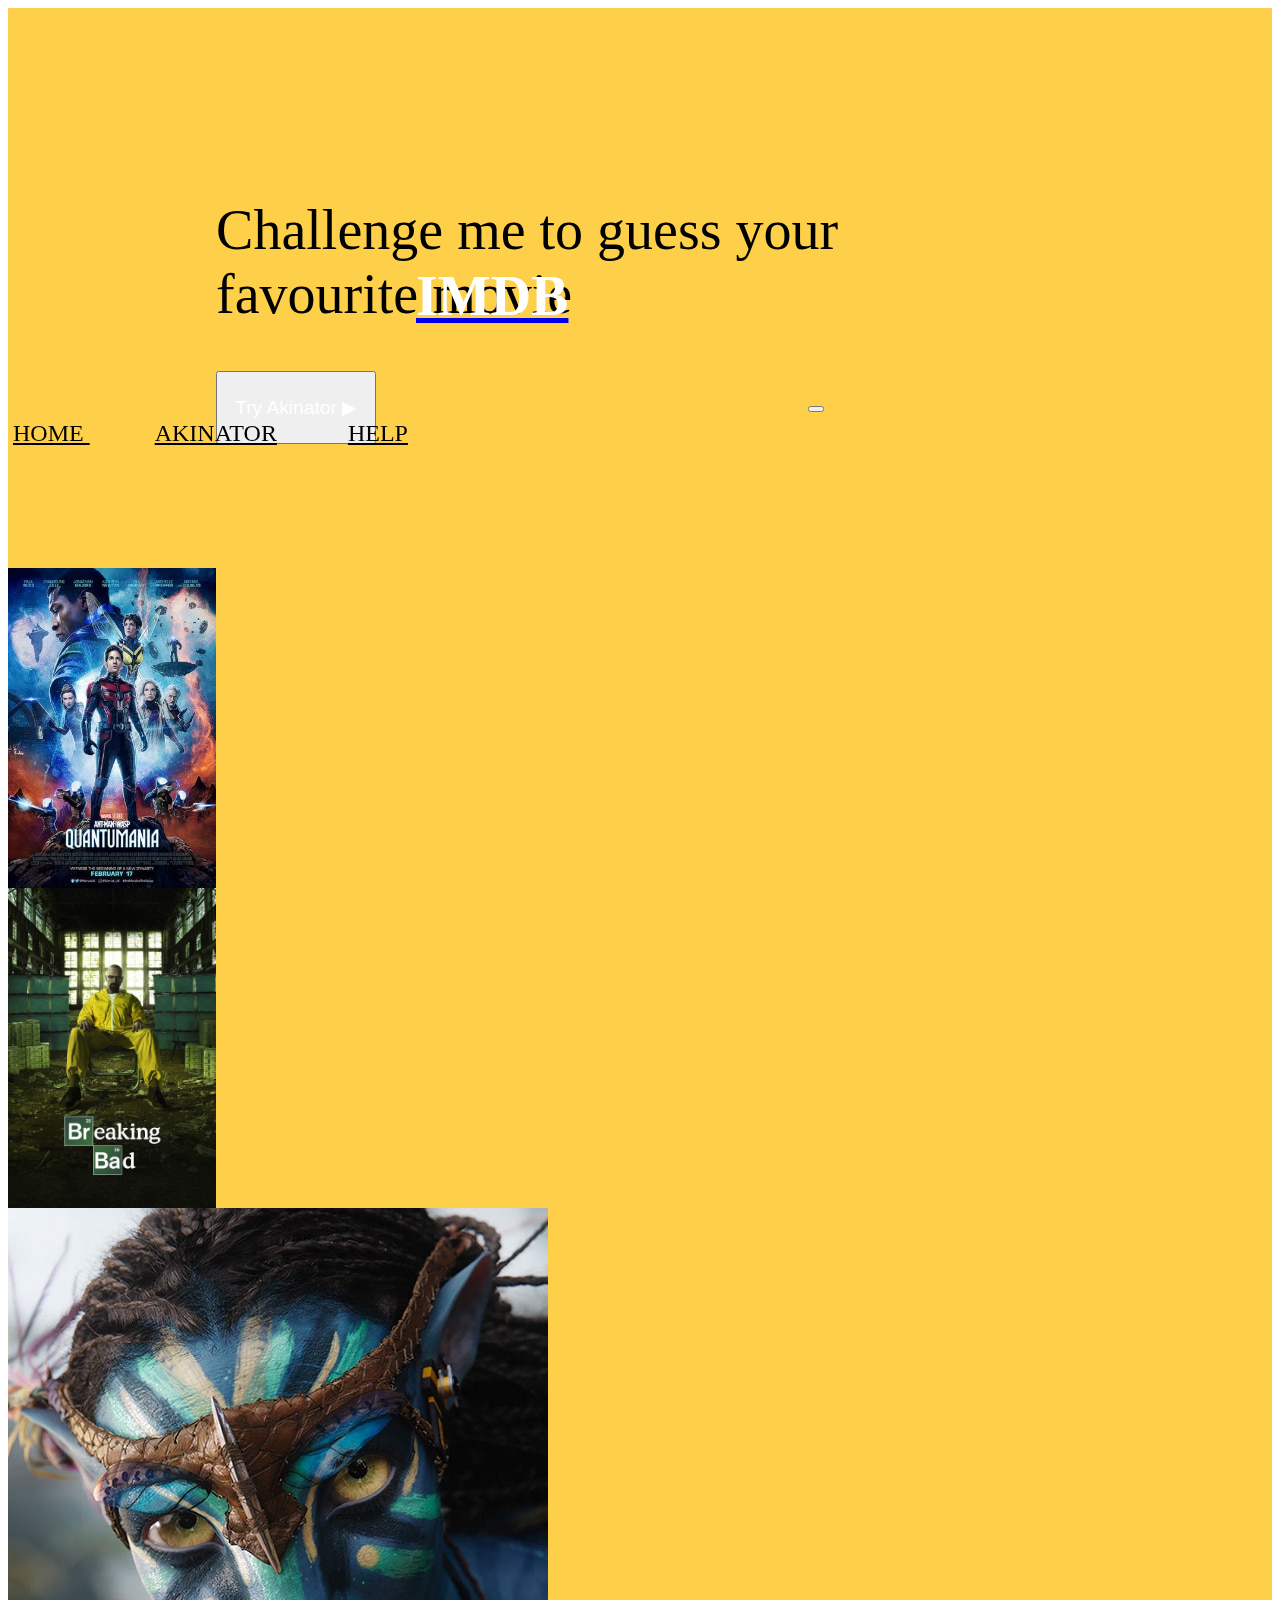
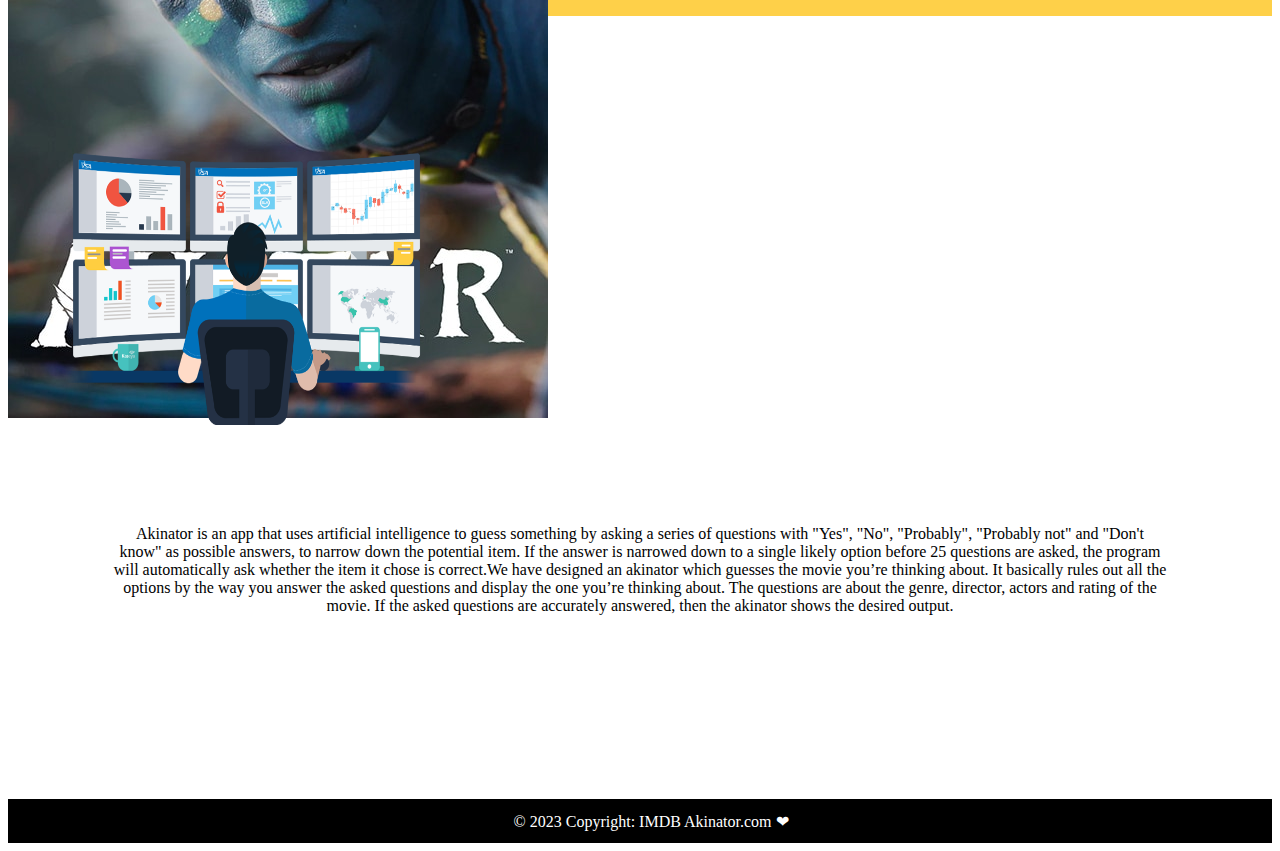
<file: index.html>
<!DOCTYPE html>
<html lang="en" dir="ltr">
  <head>
    <meta charset="utf-8">
    <title>IMDB AKINATOR</title>
    <link rel="stylesheet" href="style.css">
    <script src="https://cdn.jsdelivr.net/npm/bootstrap@5.0.2/dist/js/bootstrap.bundle.min.js" integrity="sha384-MrcW6ZMFYlzcLA8Nl+NtUVF0sA7MsXsP1UyJoMp4YLEuNSfAP+JcXn/tWtIaxVXM" crossorigin="anonymous"></script>
<link href="https://cdn.jsdelivr.net/npm/bootstrap@5.0.2/dist/css/bootstrap.min.css" rel="stylesheet" integrity="sha384-EVSTQN3/azprG1Anm3QDgpJLIm9Nao0Yz1ztcQTwFspd3yD65VohhpuuCOmLASjC" crossorigin="anonymous">
<link rel="preconnect" href="https://fonts.googleapis.com">
<link rel="preconnect" href="https://fonts.gstatic.com" crossorigin>
<link rel="preconnect" href="https://fonts.googleapis.com">
<link rel="preconnect" href="https://fonts.gstatic.com" crossorigin>
<link href="https://fonts.googleapis.com/css2?family=Merriweather:wght@400;700&family=Roboto+Slab&display=swap" rel="stylesheet">
  </head>

  <header>

    <!-- navbar -->

  <nav  class="navbar fixed-top navbar-expand-lg navbar-dark ">
    <a class="navbar-brand" href="#" id="NavbarTitle">
     <h1 class="logo">IMDB</h1>
    </a>
    <button class="navbar-toggler" type="button" data-toggle="collapse" data-target="#navbarNavAltMarkup" aria-controls="navbarNavAltMarkup" aria-expanded="false" aria-label="Toggle navigation">
      <span class="navbar-toggler-icon"></span>
    </button>
    <div class="collapse navbar-collapse" id="navbarNavAltMarkup">
      <div class="navbar-nav">
        <a class="nav-item nav-link active " onClick="document.getElementById('welcome').scrollIntoView();" href="#">HOME </a>
        <a class="nav-item nav-link active"  href="akinator.html">AKINATOR</a>
        <a class="nav-item nav-link active" onClick="document.getElementById('descriptPara').scrollIntoView();" href="#">HELP</a>
      </div>
    </div>
  </nav>

  </header>


  <body>

<!-- title -->

<section id="welcome">

  <div class="row-6 row">
    <div class="col-lg-6" id="hello">
      <div id="helloTitle">
          Challenge me to guess your favourite movie
      </div>

<a href="akinator.html"><button type="button" id="button" class="btn btn-dark"  >Try Akinator ▶</button></a>


    </div>

    <div class="col-lg-6" >
      <div class="row">
        <div class="card col-lg-2" style="width: 13rem; height:20rem; background-color:#FED049">
          <img src="antman.jpeg" id="poster" style="width: 13rem; height:20rem;" height:20rem alt="">
        </div>
  <div class="card col-lg-2" style="width: 14rem; height:20rem; background-color:#FED049">
          <img src="bad.jpeg" style="width: 13rem; height:20rem;" alt="">
        </div>
    <div class="card col-lg-2" style="width: 15rem; height:20rem; background-color:#FED049">
          <img src="avatar.jpeg" alt="">
        </div>

      </div>

    </div>

  </div>



</section>




<!-- description -->

<section id="description">
  <div class="row-6 row">
    <div class="col-lg-4">
      <img src="descript.png" id="descript" alt="">
    </div>
    <div class="col-lg-8">

      <p id="descriptPara">Akinator is an app that uses artificial intelligence to guess something by asking a series of questions with "Yes", "No", "Probably", "Probably not" and "Don't know" as possible answers, to narrow down the potential item. If the answer is narrowed down to a single likely option before 25 questions are asked, the program will automatically ask whether the item it chose is correct.We have designed an akinator which guesses the movie you’re thinking about. It basically rules out all the options by the way you answer the asked questions and display the one you’re thinking about. The questions are about the genre, director, actors and rating of the movie. If the asked questions are accurately answered, then the akinator shows the desired output.</p>
    </div>
  </div>
</section>




  </body>

  <footer>
    <!-- status bar -->
    <div class="footer" id="end">
      © 2023 Copyright: IMDB Akinator.com ❤
    </div>

  </footer>
</html>
</file>
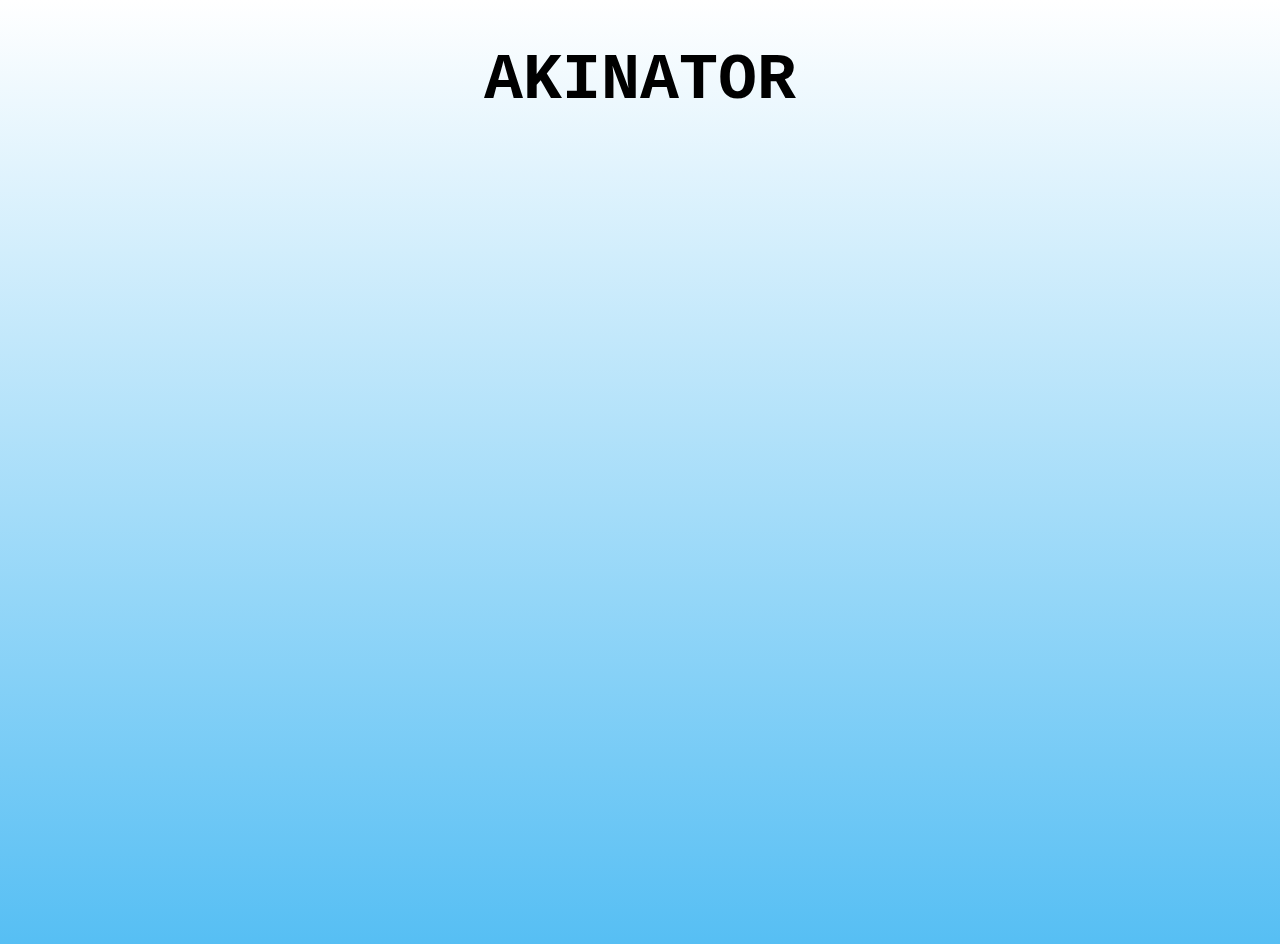
<file: akinator.html>
<!DOCTYPE html>
<html lang="en" dir="ltr">
  <head>
    <meta charset="utf-8">
    <title>OLLA</title>
    <link rel="stylesheet" href="style.css">
  </head>
  <body class="akinator">
    <div class="akitainer">

      <div class="akit">
        <h1>AKINATOR</h1>
      </div>

  <div class="result">
    <div id="code">

<iframe src="https://trinket.io/embed/python3/7831b7f329?outputOnly=true&runOption=run&start=result" width="60%" height="400" frameborder="0" marginwidth="0" marginheight="0" allowfullscreen></iframe>
    </div>
  </div>

    </div>





  </body>
</html>

    </div>
  </div>

    </div>





  </body>
</html>

    </div>
  </div>

    </div>





  </body>
</html>
</file>
<file: style.css>
body
{
  font-family: cursive;
}

#NavbarTitle{
  margin-left: 30px;
  margin-right:800px;
  font-size: 2em;
}

.navbar
{
  position: fixed;
  font-size: 1.5em;
}

.logo
{
  color:blue;
  padding-left: 50%;
  padding-top:20%;
  font-size: 3.5rem;
font-weight: bold;
  color:white;
}
.nav-item
{
  color: black;
  margin-left:5px;
  margin-right:60px;
}

.nav
{
  background-color: black;
}

#welcome
{
  padding:15% 2% 7% 0%;
  background-color: #FED049;
    font-family: Roboto;
    font-weight: 300;
}

#hello
{
  padding: 0% 5% 10% 3%;
}

#helloTitle
{
  padding:0% 15%;
  text-align:left;
  color: #000;
  font-size:3.5rem;
}

#logo
{
  font-size:1.2rem;
}

#button
{
  font-size: 1.2rem;
  padding:2% 1.5%;
  margin-top:4%;
  margin-left:15%;
  color: #FFF;

}

#poster
{
  height:15rem;
  width:10rem;
}


#description
{
  padding:7% 2%;
}

#descript
{
  height: 20rem;
  width:26rem;
}

#descriptPara
{
  text-align: center;
  padding:5rem;
  font-family: "Montserrat"
}


#creators
{
    padding:7% 2%;
    background-color: #FED049;
}

#creatorPic
{
  border-radius: 50%;
  height:15rem;
  width:13rem;
  margin-left:7em;
}

#creatorID
{
  margin:1.5rem 5rem;
  text-align: center;

}

.footer
{

  background-color: #000;
  color: #FFF;
  padding:1% 0% 1% 40%;

}

.akit
{
  text-align: center;
  font-family:monospace;
  font-size: 2.5em;
}
.result
{
  margin-top:5%;
  margin-left:30%
}


.akinator
{

  height: 100vh;
  width:100%;
  background: linear-gradient(180deg,#fff,#3AB4F2,#f48e21,#23d5ab,#fff,#f48e21,#3AB4F2);
  background-size:600% 700%;
  animation: color 30s ease-in-out infinite;
  margin:0% 0%;

}

@keyframes color{
  0%{
    background-position: 9 50%;
  }
  50%{
    background-position: : 100%  50%;
  }

  100%{
    background-position:0 50%;}
}
}
</file>
